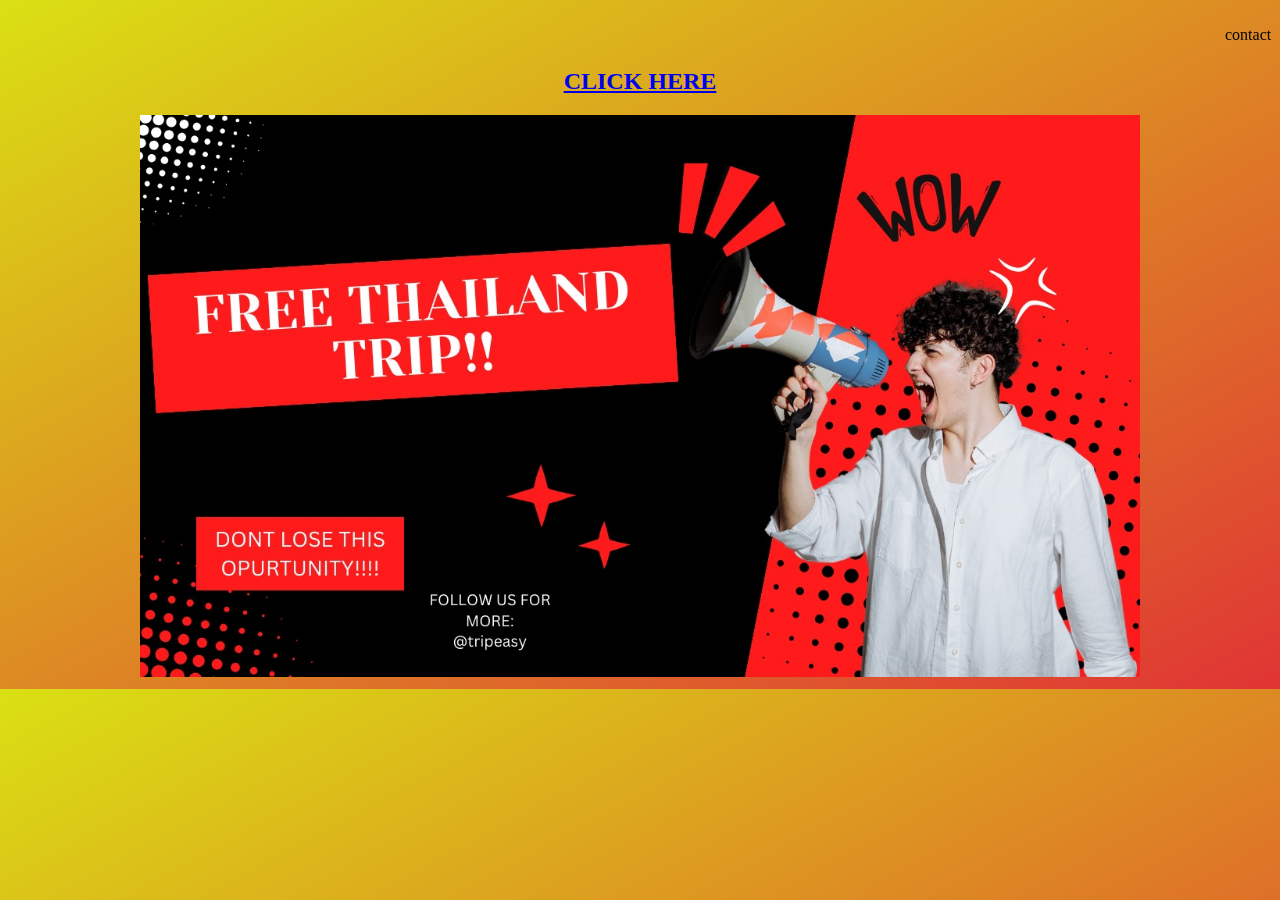
<file: index.html>
<!DOCTYPE html>
<html lang="en">
<head>
    <meta charset="UTF-8">
    <meta name="viewport" content="width=device-width, initial-scale=1.0">
    <title>Document</title>
    <link rel="stylesheet" href="style.css">
    <link rel="shortcut icon" href="logo p.png" type="image/x-icon">
</head>
<body>
    <br>
    <marquee>contact information:75300000145</marquee>
    <a href="video.html"><center><h2>CLICK HERE</h2></center></a>
    <center><img src="thailand trip scam.jfif" width="1000"></center>

    
    
</body>
</html>
</file>
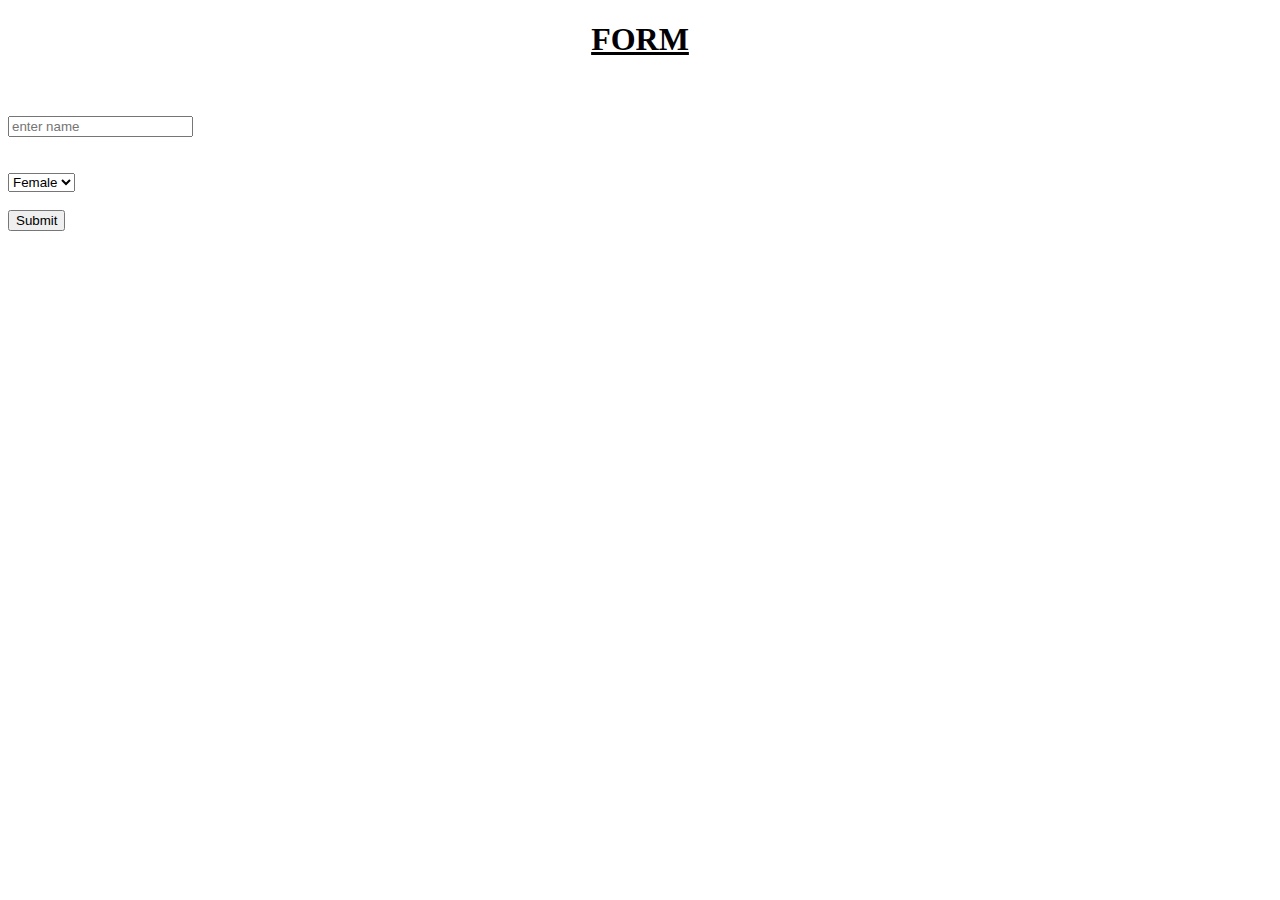
<file: form.html>
<!DOCTYPE html>
<html lang="en">
<head>
    <meta charset="UTF-8">
    <meta name="viewport" content="width=device-width, initial-scale=1.0">
    <title>Document</title>
</head>
<body>
    <h1><center><u>FORM</u></center></h1>
    <br>
    <br>
    <form>
        <input type="text" placeholder="enter name">
        <br>
        <br>
        <br>
        <select>
            <option>Female</option>
            <option>Male</option>
        </select>
        <br>
        <br>
        <input type="submit">
    </form>
    
</body>
</html>
</file>
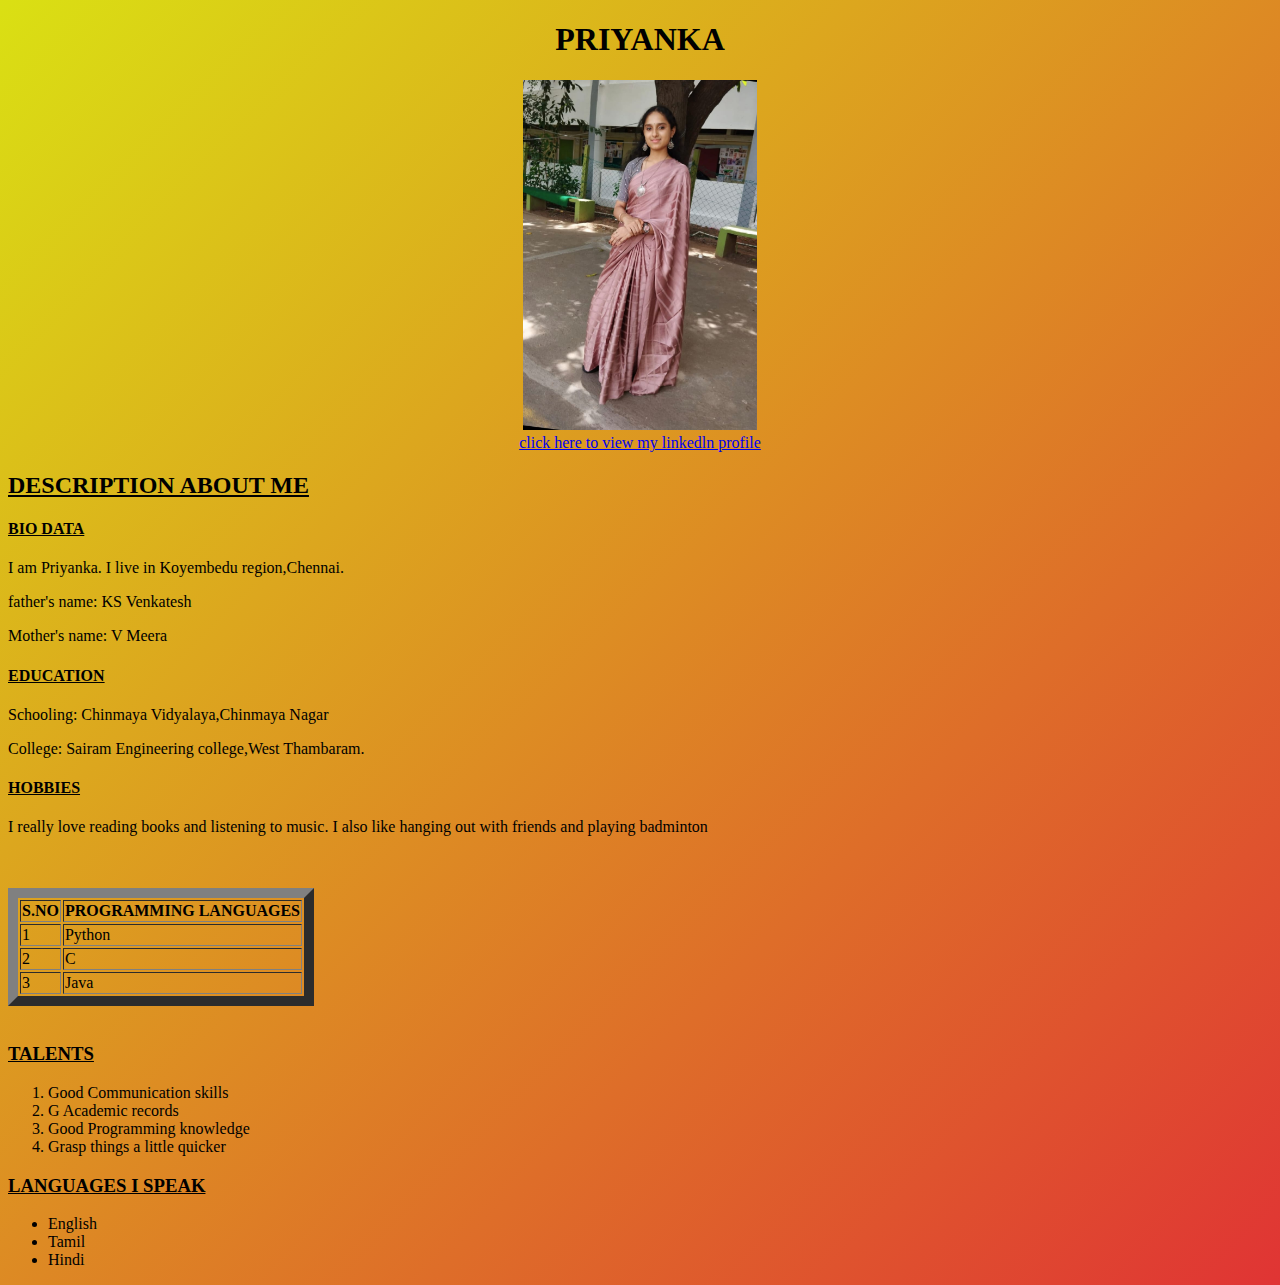
<file: table.html>
<!DOCTYPE html>
<html lang="en">
<head>
    <meta charset="UTF-8">
    <meta name="viewport" content="width=device-width, initial-scale=1.0">
    <title>table</title>
    <link rel="stylesheet" href="style.css">
</head>
<body>
    <h1><center>PRIYANKA</center></h1>
    <center><img src="PRIYANKA.jpeg" height="350"></center>
    <center><a href="https://www.linkedin.com/in/priyanka-v-4ba26b312?utm_source=share&utm_campaign=share_via&utm_content=profile&utm_medium=android_app" target="_main">click here to view my linkedln profile</a></center>
    <h2><u>DESCRIPTION ABOUT ME</u></h2>
    <h4><u>BIO DATA</u></h4>
    <p>I am Priyanka. I live in Koyembedu region,Chennai.</p>
    <p>father's name: KS Venkatesh</p>
    <p>Mother's name: V Meera</p>
    <h4><u>EDUCATION</u></h4>
    <p>Schooling: Chinmaya Vidyalaya,Chinmaya Nagar</p>
    <p>College: Sairam Engineering college,West Thambaram.</p>
    <h4><u>HOBBIES</u></h4>
    <p>I really love reading books and listening to music. I also like hanging out with friends and playing badminton</p>
</body>
<br>
<br>
 <table border="10">
        <tr>
        <th>S.NO</th>
        <th>PROGRAMMING LANGUAGES</th>
        </tr>
        <tr>
            <td>1</td>
            <td>Python</td>
        </tr>
        <tr>
            <td>2</td>
            <td>C</td>
        </tr>
        <tr>
            <td>3</td>
            <td>Java</td>
        </tr>
 </table>
        <br>
        <h3><u>TALENTS</u></h3>
        <ol>
            <li>Good Communication skills</li>
            <li>G Academic records</li>
            <li>Good Programming knowledge</li>
            <li>Grasp things a little quicker</li>
        </ol>
        <h3><u>LANGUAGES I SPEAK</u></h3>
        <ul>
            <li>English</li>
            <li>Tamil</li>
            <li>Hindi</li>
        </ul>
</html>
</file>
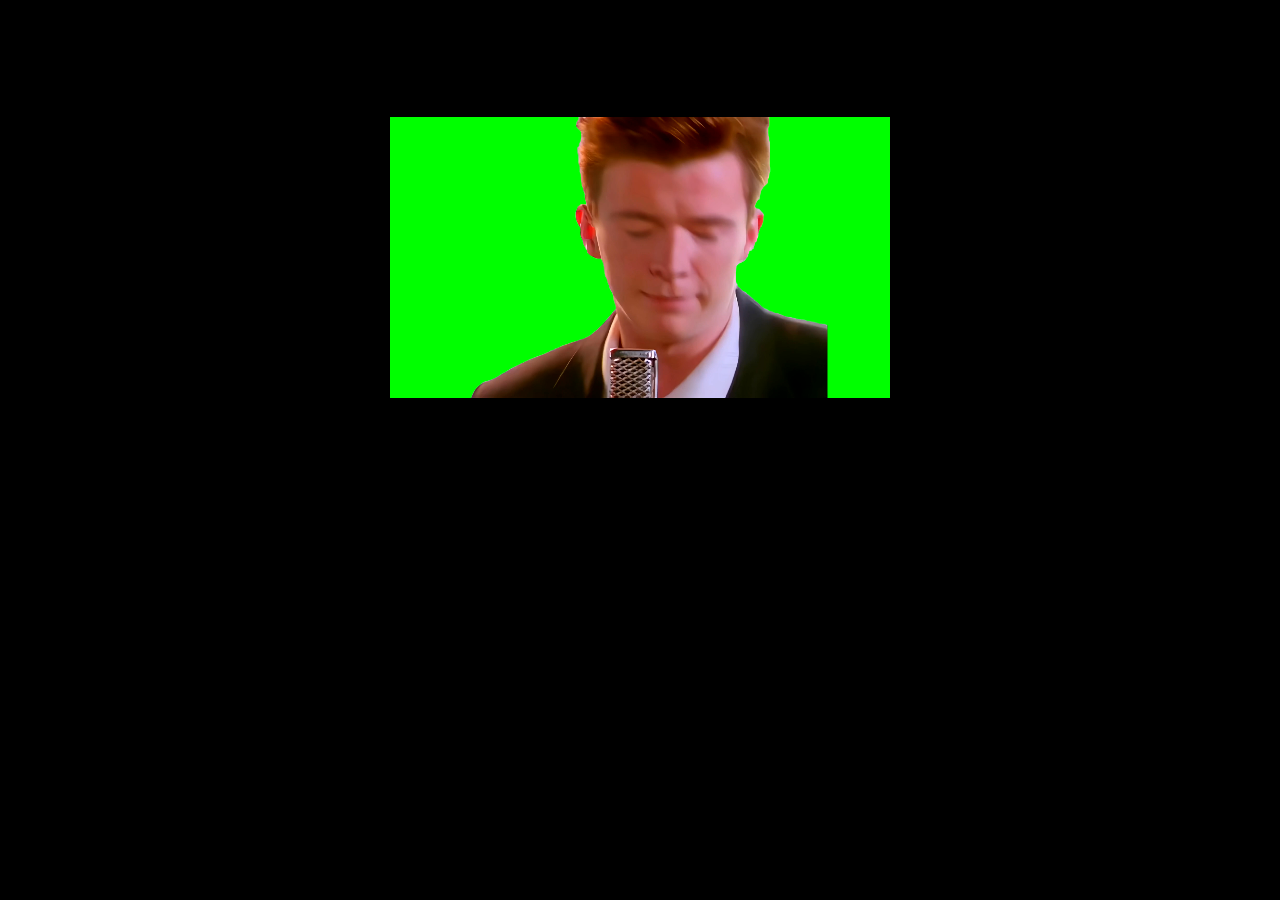
<file: video.html>
<!DOCTYPE html>
<html lang="en">
<head>
    <meta charset="UTF-8">
    <meta name="viewport" content="width=device-width, initial-scale=1.0">
    <title>Document</title>
</head>
<body bgcolor="black">
    <center><video source src="Rick-Astley-Green-Screen.mp4" height="500" width="500" autoplay="true" loop></video></center>
    
</body>
</html>
</file>
<file: style.css>
body {
    background-image: linear-gradient(to bottom right, #dae013, rgb(224, 52, 52));
}
</file>
